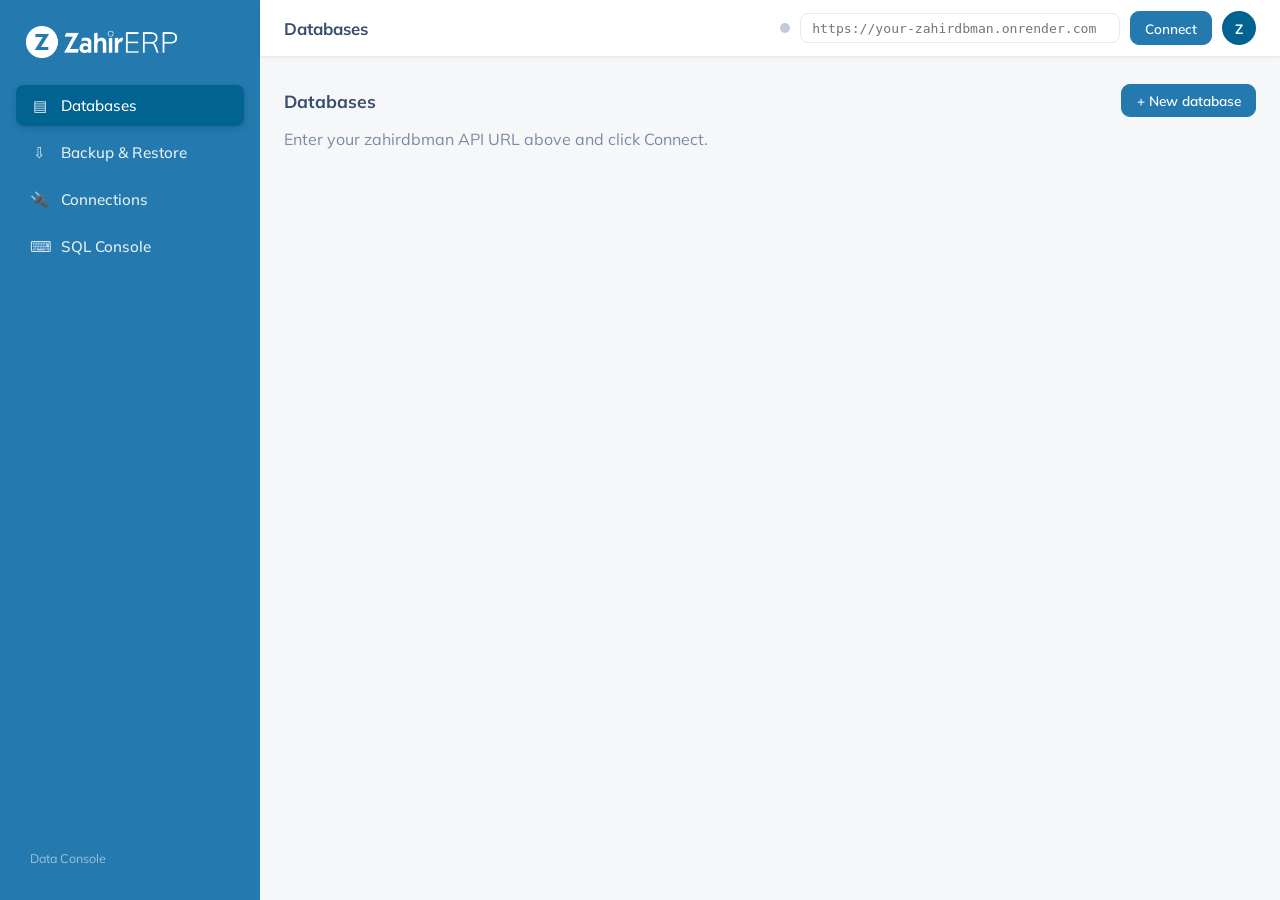
<file: frontend/index.html>
<!DOCTYPE html>
<html lang="en">
<head>
  <meta charset="utf-8">
  <meta name="viewport" content="width=device-width, initial-scale=1">
  <title>Zahir Data Console</title>
  <link rel="icon" href="data:image/svg+xml,%3Csvg xmlns='http://www.w3.org/2000/svg' viewBox='0 0 32 32'%3E%3Ccircle cx='16' cy='16' r='16' fill='%232479AE'/%3E%3Cpath d='M11 11 H21 L11 21 H21' fill='none' stroke='white' stroke-width='3' stroke-linejoin='round' stroke-linecap='round'/%3E%3C/svg%3E">
  <link rel="preconnect" href="https://fonts.googleapis.com">
  <link href="https://fonts.googleapis.com/css2?family=Mulish:wght@400;500;600;700&display=swap" rel="stylesheet">
  <link rel="stylesheet" href="./style.css">
</head>
<body>
  <div class="app">
    <aside class="sidebar">
      <a class="brand" href="./"><img class="brand-logo" src="./zahir-erp-white.png" alt="Zahir ERP"></a>
      <nav class="side-nav">
        <a data-view="db" class="active"><span class="ic">&#9636;</span> <span class="label">Databases</span></a>
        <a data-view="backup"><span class="ic">&#8681;</span> <span class="label">Backup &amp; Restore</span></a>
        <a data-view="conn"><span class="ic">&#128268;</span> <span class="label">Connections</span></a>
        <a data-view="sql"><span class="ic">&#9000;</span> <span class="label">SQL Console</span></a>
      </nav>
      <div class="side-foot">Data Console</div>
    </aside>

    <div class="main-col">
      <header class="topbar">
        <div class="page-title" id="page-title">Databases</div>
        <div class="topbar-right">
          <span class="dot" id="dot" title="connection status"></span>
          <input id="api" type="url" placeholder="https://your-zahirdbman.onrender.com" autocomplete="url" spellcheck="false">
          <button id="connect" class="btn primary">Connect</button>
          <div class="avatar" title="Zahir Data Console">Z</div>
        </div>
      </header>

      <main class="content">
        <div id="banner" class="banner" hidden></div>

        <!-- Databases -->
        <section id="tab-db">
          <div id="serverinfo"></div>
          <div class="page-head row">
            <h2>Databases</h2>
            <button class="btn primary" id="db-add">+ New database</button>
          </div>
          <div id="databases" class="muted">Enter your zahirdbman API URL above and click Connect.</div>
          <div id="tables"></div>
          <div id="tabledetail"></div>
        </section>

        <!-- Backup & Restore -->
        <section id="tab-backup" hidden>
          <div class="page-head"><h2>Backup &amp; Restore</h2></div>
          <div id="backup-warn"></div>
          <div class="cards2">
            <section class="card">
              <h3>Backup a database</h3>
              <p class="muted small">Runs pg_dump and downloads the archive.</p>
              <div class="stack">
                <label>Database <select id="bk-db"></select></label>
                <label>Format
                  <select id="bk-format">
                    <option value="custom">Custom (.dump)</option>
                    <option value="plain">Plain SQL (.sql)</option>
                  </select>
                </label>
                <button class="btn primary" id="bk-download">Download backup</button>
              </div>
            </section>
            <section class="card">
              <h3>Restore a dump</h3>
              <p class="muted small">Uploads a dump and loads it. Max 512&nbsp;MiB.</p>
              <form id="rs-form" class="stack">
                <label>Dump file <input type="file" name="dump" required></label>
                <label>Format
                  <select name="format"><option value="custom">Custom (.dump)</option><option value="plain">Plain SQL (.sql)</option></select>
                </label>
                <label>Target database <input name="target" placeholder="database_name" required></label>
                <div class="checks">
                  <label class="chk"><input type="checkbox" name="create"> Create target database first</label>
                  <label class="chk"><input type="checkbox" name="clean" checked> Clean existing objects (custom only)</label>
                  <label class="chk"><input type="checkbox" name="no_owner"> Ignore ownership</label>
                </div>
                <button class="btn danger" type="submit">Restore</button>
              </form>
              <div id="rs-result"></div>
            </section>
          </div>
        </section>

        <!-- Connections -->
        <section id="tab-conn" hidden>
          <div class="page-head row">
            <h2>Connections</h2>
            <button class="btn primary" id="conn-add">+ Add connection</button>
          </div>
          <div id="conn-list" class="muted">Connect to the API to load profiles.</div>
        </section>

        <!-- SQL Console -->
        <section id="tab-sql" hidden>
          <div class="page-head"><h2>SQL Console</h2></div>
          <div class="sql-bar"><input id="qdb" placeholder="database (blank = admin)" spellcheck="false"></div>
          <textarea id="sql" spellcheck="false" placeholder="SELECT * FROM ..."></textarea>
          <div class="sql-actions">
            <button id="run" class="btn primary">Run</button>
            <span class="muted small">&#8984;/Ctrl + Enter</span>
          </div>
          <div id="qresult"></div>
        </section>
      </main>
    </div>
  </div>

  <!-- New database modal -->
  <dialog id="db-dialog" class="modal">
    <form id="db-form" class="modal-card">
      <div class="modal-head"><h3>New database</h3><button type="button" class="modal-x" id="db-x" aria-label="Close">&times;</button></div>
      <div class="modal-body">
        <label>Database name <input name="name" placeholder="database_name" pattern="[A-Za-z0-9_]+" required></label>
        <p class="muted small">Letters, numbers and underscores only.</p>
      </div>
      <div class="modal-foot"><button type="button" class="btn" id="db-cancel">Cancel</button><button type="submit" class="btn primary">Create database</button></div>
    </form>
  </dialog>

  <!-- Add / edit connection modal -->
  <dialog id="conn-dialog" class="modal">
    <form id="conn-form" class="modal-card">
      <div class="modal-head"><h3 id="conn-modal-title">Add connection</h3><button type="button" class="modal-x" id="conn-x" aria-label="Close">&times;</button></div>
      <div class="modal-body">
        <label>Profile name <input name="name" placeholder="e.g. Production" required></label>
        <div class="grid2">
          <label>Host <input name="host" value="localhost" required></label>
          <label>Port <input name="port" value="5432" required></label>
        </div>
        <div class="grid2">
          <label>User <input name="user" value="postgres" required></label>
          <label>Password <input name="password" type="password" autocomplete="new-password"></label>
        </div>
        <div class="grid2">
          <label>Admin database <input name="adminDB" value="postgres"></label>
          <label>SSL mode
            <select name="sslmode"><option>prefer</option><option>disable</option><option>require</option><option>verify-ca</option><option>verify-full</option></select>
          </label>
        </div>
        <label class="chk"><input type="checkbox" name="activate" checked> Connect to this profile after saving</label>
      </div>
      <div class="modal-foot"><button type="button" class="btn" id="conn-cancel">Cancel</button><button type="submit" class="btn primary" id="conn-submit">Save</button></div>
    </form>
  </dialog>

  <script src="./app.js"></script>
</body>
</html>
</file>
<file: frontend/style.css>
:root {
  --blue: #2479AE;
  --blue-dark: #006391;
  --ink: #394D6F;
  --muted: #7C8AA6;
  --bg: #F5F7F8;
  --panel: #fff;
  --border: #E6EBF1;
  --danger: #E95044;
  --tag-bg: rgba(46, 179, 236, 0.15);
  --mono: ui-monospace, SFMono-Regular, Menlo, Consolas, monospace;
  --sans: "Mulish", -apple-system, BlinkMacSystemFont, "Segoe UI", Roboto, sans-serif;
}
* { box-sizing: border-box; }
html, body { height: 100%; }
body { margin: 0; font-family: var(--sans); background: var(--bg); color: var(--ink); font-size: 16px; -webkit-font-smoothing: antialiased; }

/* ---- App shell ---- */
.app { display: flex; min-height: 100vh; }

.sidebar {
  width: 260px; flex: 0 0 260px; background: var(--blue); color: #fff;
  display: flex; flex-direction: column; padding: 1.25rem 1rem;
  position: sticky; top: 0; height: 100vh;
}
.brand { display: block; padding: 0.4rem 0.6rem 1.4rem; }
.brand-logo { height: 32px; }
.side-nav { display: flex; flex-direction: column; gap: 0.35rem; flex: 1; }
.side-nav a {
  display: flex; align-items: center; gap: 0.7rem; padding: 0.7rem 0.85rem;
  color: rgba(255,255,255,0.9); text-decoration: none; border-radius: 8px;
  font-weight: 500; font-size: 0.95rem; cursor: pointer; transition: background 0.15s ease;
}
.side-nav a .ic { width: 1.25rem; text-align: center; opacity: 0.9; }
.side-nav a:hover { background: rgba(255,255,255,0.12); color: #fff; }
.side-nav a.active { background: var(--blue-dark); color: #fff; box-shadow: 0 2px 6px rgba(0,0,0,0.15); }
.side-foot { color: rgba(255,255,255,0.55); font-size: 0.78rem; padding: 0.85rem; }

.main-col { flex: 1; display: flex; flex-direction: column; min-width: 0; }

.topbar {
  height: 56px; background: var(--panel); box-shadow: 0 1px 3px rgba(0,0,0,0.08);
  display: flex; align-items: center; justify-content: space-between; padding: 0 1.5rem;
  position: sticky; top: 0; z-index: 10;
}
.page-title { font-weight: 700; font-size: 1.05rem; white-space: nowrap; overflow: hidden; text-overflow: ellipsis; }
.topbar-right { display: flex; align-items: center; gap: 0.6rem; }
.topbar-right input {
  width: min(34vw, 320px); padding: 0.4rem 0.7rem; border-radius: 8px;
  border: 1px solid var(--border); font-family: var(--mono); font-size: 0.82rem; color: var(--ink);
}
.dot { width: 10px; height: 10px; border-radius: 50%; background: #C2CBD9; flex: 0 0 auto; }
.dot.ok { background: #22C55E; box-shadow: 0 0 0 3px rgba(34,197,94,.2); }
.dot.down { background: var(--danger); box-shadow: 0 0 0 3px rgba(233,80,68,.2); }
.avatar { width: 34px; height: 34px; border-radius: 50%; background: var(--blue-dark); color: #fff; display: grid; place-items: center; font-weight: 700; font-size: 0.85rem; flex: 0 0 auto; }

.content { padding: 1.5rem; max-width: 1100px; width: 100%; }
.page-head { margin: 0.25rem 0 0.75rem; }
h2 { font-size: 1.1rem; margin: 1.25rem 0 0; font-weight: 700; }
h2:first-child { margin-top: 0; }

.muted { color: var(--muted); }
.small { font-size: 0.82rem; }
.mono { font-family: var(--mono); font-size: 0.85rem; }

.banner { padding: 0.7rem 1rem; border-radius: 10px; margin-bottom: 1rem; font-weight: 600; }
.banner.err { background: color-mix(in srgb, var(--danger) 10%, #fff); color: var(--danger); border: 1px solid color-mix(in srgb, var(--danger) 30%, var(--border)); }
.banner.ok { background: #E6F6EF; color: #05966A; border: 1px solid #a7f3d0; }
.strong { font-weight: 600; }

/* ---- Backup & Restore cards ---- */
.cards2 { display: grid; grid-template-columns: repeat(auto-fit, minmax(340px, 1fr)); gap: 1.25rem; }
.card h3 { margin: 0 0 0.25rem; font-size: 1.02rem; }
.stack { display: flex; flex-direction: column; gap: 0.85rem; margin-top: 0.75rem; }
.stack label { display: flex; flex-direction: column; gap: 0.3rem; font-size: 0.85rem; font-weight: 600; }
.stack select, .stack input[type=text], .stack input[type=file], .stack input:not([type]) {
  padding: 0.5rem 0.7rem; border: 1px solid var(--border); border-radius: 8px; background: #fff; color: var(--ink); font-size: 0.9rem; font-family: var(--sans);
}
.stack select:focus, .stack input:focus { outline: none; border-color: var(--blue); box-shadow: 0 0 0 3px rgba(36,121,174,.15); }
.checks { display: flex; flex-direction: column; gap: 0.45rem; }
.checks .chk { flex-direction: row; align-items: center; gap: 0.5rem; font-weight: 400; color: var(--muted); }
.checks .chk input { width: auto; }

.btn {
  display: inline-flex; align-items: center; gap: 0.4rem; cursor: pointer; font-family: var(--sans);
  padding: 0.45rem 0.9rem; border-radius: 9px; border: 1px solid var(--border); background: var(--panel);
  color: var(--ink); font-weight: 600; font-size: 0.85rem;
}
.btn.primary { background: var(--blue); color: #fff; border-color: var(--blue); }
.btn.primary:hover { background: var(--blue-dark); border-color: var(--blue-dark); }
.btn.small { padding: 0.28rem 0.65rem; font-size: 0.78rem; border-radius: 8px; }
.btn.danger { color: var(--danger); border-color: color-mix(in srgb, var(--danger) 35%, var(--border)); }
.btn.danger:hover { background: var(--danger); color: #fff; border-color: var(--danger); }

.page-head.row { display: flex; align-items: center; justify-content: space-between; gap: 1rem; }

/* ---- Connections ---- */
.conn-grid { display: grid; grid-template-columns: repeat(auto-fill, minmax(320px, 1fr)); gap: 1rem; }
.conn-card { background: var(--panel); border: 1px solid var(--border); border-radius: 14px; padding: 1rem 1.15rem; }
.conn-card.is-active { border-color: var(--blue); box-shadow: 0 0 0 3px rgba(36,121,174,.1); }
.conn-head { display: flex; align-items: center; justify-content: space-between; }
.conn-name { font-weight: 700; font-size: 1rem; }
.conn-meta { color: var(--muted); font-size: 0.82rem; margin: 0.45rem 0 0.8rem; word-break: break-word; }
.conn-actions { display: flex; align-items: center; gap: 0.5rem; }
.ok-tag { background: #E6F6EF; color: #05966A; }

/* ---- Modal ---- */
.modal { border: none; padding: 0; border-radius: 16px; width: calc(100% - 2rem); max-width: 480px; background: var(--panel); color: var(--ink); box-shadow: 0 24px 64px rgba(20,30,50,.28); }
.modal::backdrop { background: rgba(20,30,50,.45); }
.modal[open] { animation: modal-in .16s ease-out; }
@keyframes modal-in { from { opacity: 0; transform: translateY(10px) scale(.98); } to { opacity: 1; transform: none; } }
.modal-card { display: flex; flex-direction: column; max-height: 90vh; }
.modal-head { display: flex; align-items: center; justify-content: space-between; padding: 1.05rem 1.35rem; border-bottom: 1px solid var(--border); }
.modal-head h3 { margin: 0; font-size: 1.08rem; font-weight: 700; }
.modal-x { border: none; background: transparent; cursor: pointer; color: var(--muted); width: 32px; height: 32px; border-radius: 8px; font-size: 1.4rem; line-height: 1; }
.modal-x:hover { background: var(--bg); color: var(--ink); }
.modal-body { padding: 1.2rem 1.35rem; overflow-y: auto; display: flex; flex-direction: column; gap: 0.85rem; }
.modal-body label { display: flex; flex-direction: column; gap: 0.3rem; font-size: 0.85rem; font-weight: 600; }
.modal-body input, .modal-body select { padding: 0.5rem 0.7rem; border: 1px solid var(--border); border-radius: 8px; font-family: var(--sans); font-size: 0.9rem; color: var(--ink); }
.modal-body input:focus, .modal-body select:focus { outline: none; border-color: var(--blue); box-shadow: 0 0 0 3px rgba(36,121,174,.15); }
.grid2 { display: grid; grid-template-columns: 1fr 1fr; gap: 0.7rem; }
.chk { flex-direction: row !important; align-items: center; gap: 0.5rem; font-weight: 400 !important; color: var(--muted); }
.chk input { width: auto; }
.modal-foot { display: flex; justify-content: flex-end; gap: 0.6rem; padding: 0.95rem 1.35rem; border-top: 1px solid var(--border); background: #FAFBFC; border-radius: 0 0 16px 16px; }

.card { background: var(--panel); border: 1px solid var(--border); border-radius: 16px; padding: 1.1rem 1.3rem; margin-bottom: 1.25rem; }
.server-row { display: flex; gap: 1.75rem; flex-wrap: wrap; align-items: center; }
.server-ver { font-size: 1.4rem; font-weight: 800; color: var(--blue-dark); }
.kv { display: flex; flex-direction: column; }
.kv .k { font-size: 0.7rem; text-transform: uppercase; letter-spacing: 0.05em; color: var(--muted); font-weight: 700; }
.kv .v { font-weight: 600; font-size: 0.9rem; }

.scroll { overflow-x: auto; border-radius: 12px; }
table.grid { width: 100%; border-collapse: separate; border-spacing: 0; background: var(--panel); border: 1px solid var(--border); border-radius: 12px; overflow: hidden; }
table.grid th, table.grid td { padding: 0.6rem 0.9rem; text-align: left; border-bottom: 1px solid var(--border); white-space: nowrap; }
table.grid th { background: #FAFBFC; font-size: 0.74rem; text-transform: uppercase; letter-spacing: 0.04em; color: var(--muted); font-weight: 700; }
table.grid tbody tr:last-child td { border-bottom: none; }
table.grid tbody tr:hover { background: #F7FAFC; }
table.grid a, .link { color: var(--blue-dark); text-decoration: none; font-weight: 600; cursor: pointer; }
table.grid a:hover, .link:hover { text-decoration: underline; }
.tag { display: inline-block; padding: 0.1rem 0.5rem; border-radius: 999px; background: var(--tag-bg); color: var(--blue-dark); font-size: 0.72rem; font-weight: 700; text-transform: uppercase; }

.sql-bar { margin-bottom: 0.6rem; }
#qdb { padding: 0.5rem 0.7rem; border: 1px solid var(--border); border-radius: 8px; font-family: var(--mono); font-size: 0.85rem; width: 260px; }
#sql { width: 100%; min-height: 150px; font-family: var(--mono); font-size: 0.9rem; padding: 0.85rem; border: 1px solid var(--border); border-radius: 12px; resize: vertical; }
#sql:focus, #qdb:focus, .topbar-right input:focus { outline: none; box-shadow: 0 0 0 3px rgba(36,121,174,.2); border-color: var(--blue); }
.sql-actions { display: flex; align-items: center; gap: 1rem; margin: 0.6rem 0 1rem; }

@media (max-width: 820px) {
  .app { flex-direction: column; }
  .sidebar { width: 100%; flex: none; height: auto; position: static; flex-direction: row; align-items: center; flex-wrap: wrap; gap: 0.4rem; padding: 0.6rem 0.9rem; }
  .brand { padding: 0.25rem 0.5rem; }
  .brand-logo { height: 26px; }
  .side-nav { flex-direction: row; flex: 1 1 100%; gap: 0.3rem; }
  .side-foot { display: none; }
  .topbar { height: auto; flex-wrap: wrap; gap: 0.5rem; padding: 0.6rem 1rem; }
  .topbar-right { width: 100%; }
  .topbar-right input { flex: 1; width: auto; }
  .content { padding: 1.1rem; }
}
</file>
